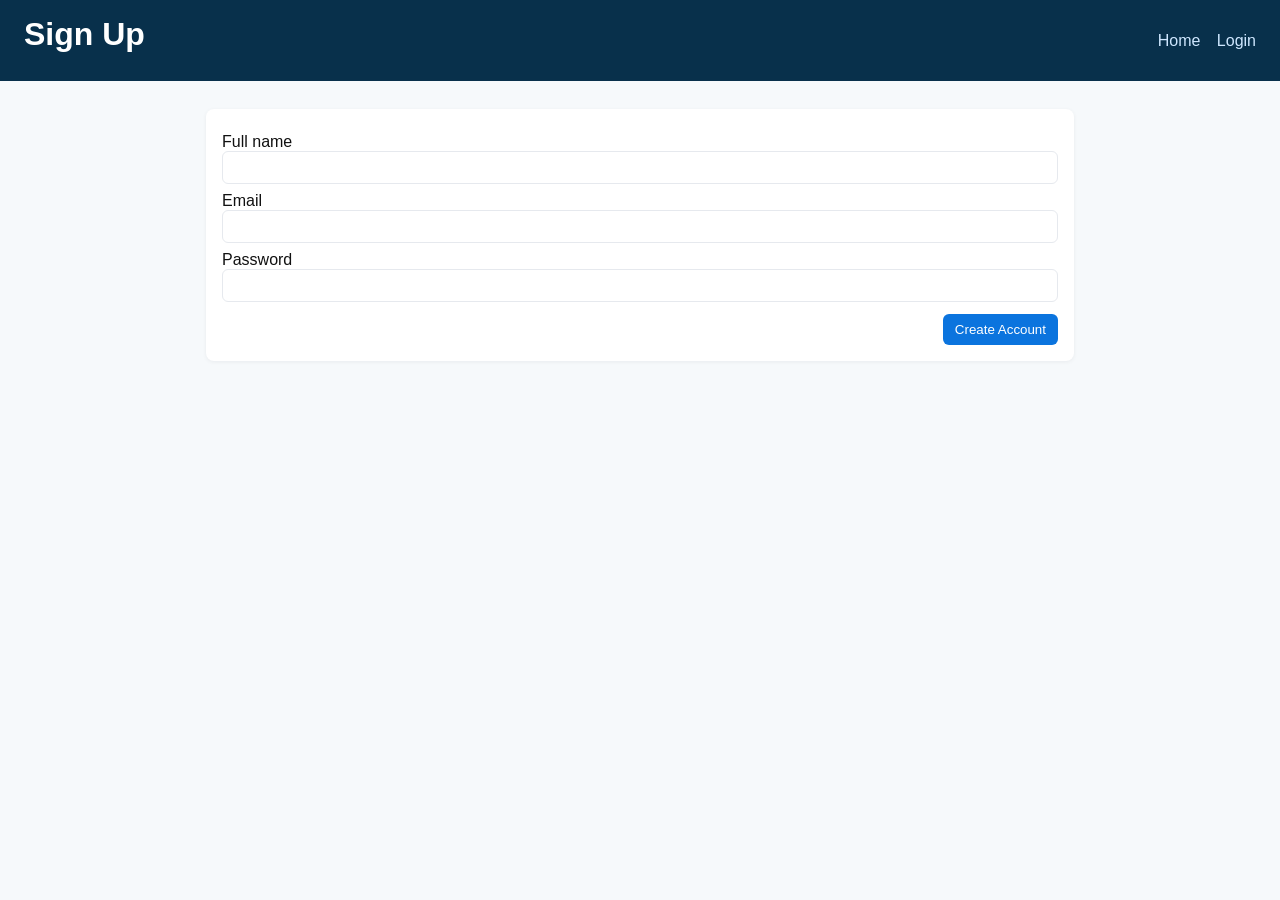
<file: frontend/signup.html>
<!doctype html>
<html lang="en">
<head>
  <meta charset="utf-8" />
  <meta name="viewport" content="width=device-width,initial-scale=1" />
  <title>Sign Up — Aquashield</title>
  <link rel="stylesheet" href="css/styles.css">
</head>
<body>
  <header class="site-header">
    <h1>Sign Up</h1>
    <nav>
      <a href="index.html">Home</a>
      <a href="login.html">Login</a>
    </nav>
  </header>

  <main class="container">
    <form id="signup-form" class="card">
      <label>Full name<input name="name" required></label>
      <label>Email<input name="email" type="email" required></label>
      <label>Password<input name="password" type="password" required></label>
      <div class="form-actions">
        <button class="btn" type="submit">Create Account</button>
      </div>
    </form>
  </main>

  <script src="js/app.js"></script>
</body>
</html>
</file>
<file: frontend/css/styles.css>
:root{--bg:#f6f9fb;--card:#fff;--accent:#0b74de;--muted:#6b7280}
*{box-sizing:border-box;font-family:Segoe UI,Helvetica,Arial,sans-serif}
body{margin:0;background:var(--bg);color:#111}
.site-header{display:flex;justify-content:space-between;align-items:center;padding:16px 24px;background:#08304b;color:#fff}
.site-header nav a{color:#cfe7ff;margin-left:12px;text-decoration:none}
.container{max-width:900px;margin:28px auto;padding:0 16px}
.card{background:var(--card);padding:16px;border-radius:8px;box-shadow:0 1px 4px rgba(16,24,40,.06)}
h1,h2,h3{margin:0 0 12px}
#hero{padding:32px 16px;margin-bottom:18px}
.actions{margin-top:12px}
.btn{background:var(--accent);color:#fff;padding:8px 12px;border-radius:6px;text-decoration:none;border:none;cursor:pointer}
.btn.ghost{background:transparent;border:1px solid rgba(11,116,222,.12);color:var(--accent)}
label{display:block;margin:8px 0}
input,textarea{width:100%;padding:8px;border:1px solid #e6e9ee;border-radius:6px}
.form-actions{text-align:right;margin-top:12px}
.preview{display:flex;gap:8px;flex-wrap:wrap;margin-top:8px}
.preview img{height:80px;border-radius:6px;object-fit:cover;border:1px solid #ddd}
.muted{color:var(--muted)}
</file>
